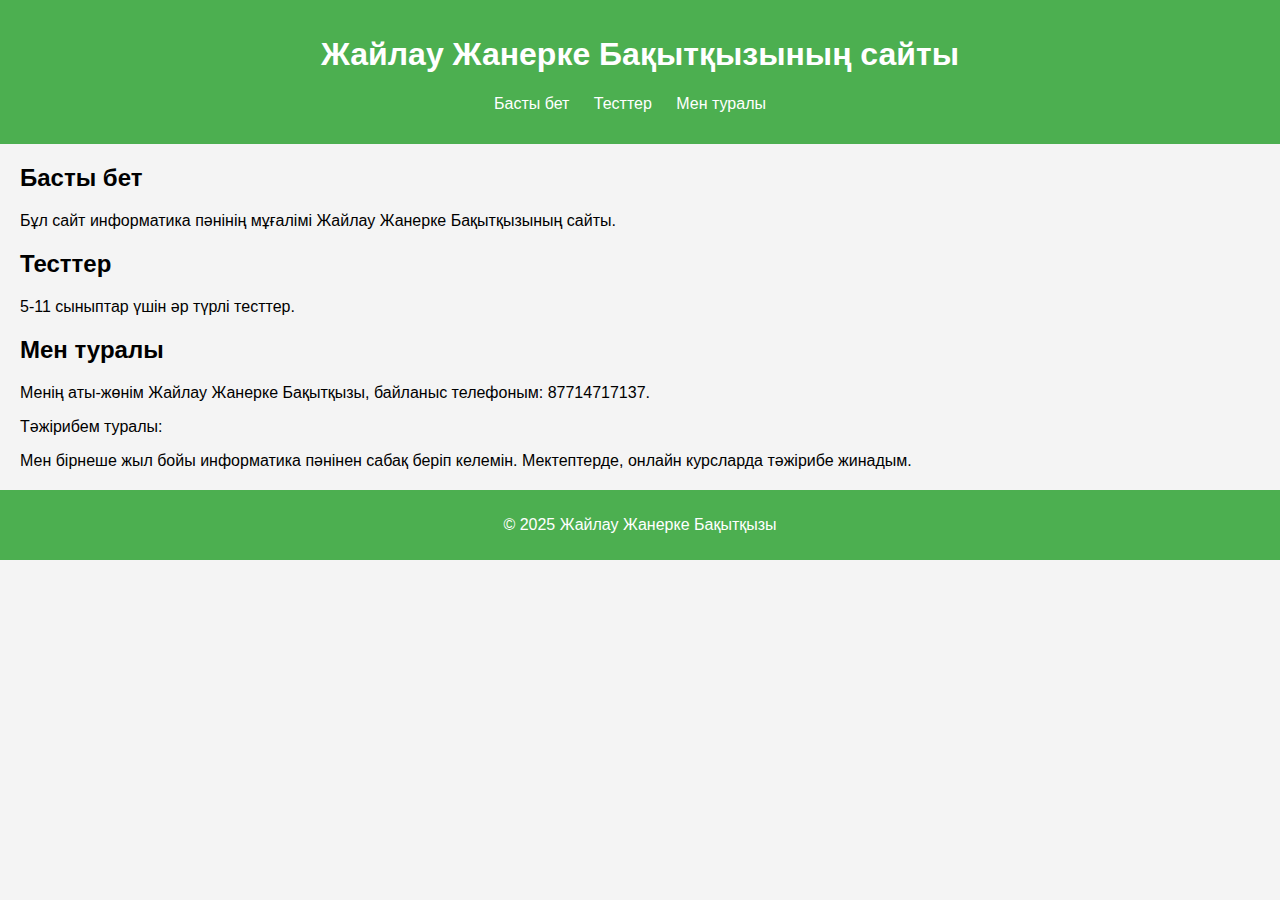
<file: index.html>
<!DOCTYPE html>
<html lang="kk">
<head>
  <meta charset="UTF-8">
  <meta name="viewport" content="width=device-width, initial-scale=1.0">
  <title>Жайлау Жанерке Бақытқызының сайты</title>
  <link rel="stylesheet" href="style.css">
</head>
<body>
  <header>
    <h1>Жайлау Жанерке Бақытқызының сайты</h1>
    <nav>
      <ul>
        <li><a href="#home">Басты бет</a></li>
        <li><a href="#tests">Тесттер</a></li>
        <li><a href="#about">Мен туралы</a></li>
      </ul>
    </nav>
  </header>

  <!-- Басты бет -->
  <section id="home">
    <h2>Басты бет</h2>
    <p>Бұл сайт информатика пәнінің мұғалімі Жайлау Жанерке Бақытқызының сайты.</p>
  </section>

  <!-- Тесттер -->
  <section id="tests">
    <h2>Тесттер</h2>
    <p>5-11 сыныптар үшін әр түрлі тесттер.</p>
    <!-- Тест сұрақтары және жауаптары қосылады -->
  </section>

  <!-- Мен туралы -->
  <section id="about">
    <h2>Мен туралы</h2>
    <p>Менің аты-жөнім Жайлау Жанерке Бақытқызы, байланыс телефоным: 87714717137.</p>
    <p>Тәжірибем туралы:</p>
    <p>Мен бірнеше жыл бойы информатика пәнінен сабақ беріп келемін. Мектептерде, онлайн курсларда тәжірибе жинадым.</p>
  </section>

  <footer>
    <p>&copy; 2025 Жайлау Жанерке Бақытқызы</p>
  </footer>
</body>
</html>
</file>
<file: style.css>
body {
  font-family: Arial, sans-serif;
  margin: 0;
  padding: 0;
  background-color: #f4f4f4;
}

header {
  background-color: #4CAF50;
  color: white;
  padding: 15px 0;
  text-align: center;
}

nav ul {
  list-style-type: none;
  padding: 0;
}

nav ul li {
  display: inline;
  margin-right: 20px;
}

nav ul li a {
  color: white;
  text-decoration: none;
}

section {
  margin: 20px;
}

footer {
  background-color: #4CAF50;
  color: white;
  text-align: center;
  padding: 10px;
}
</file>
